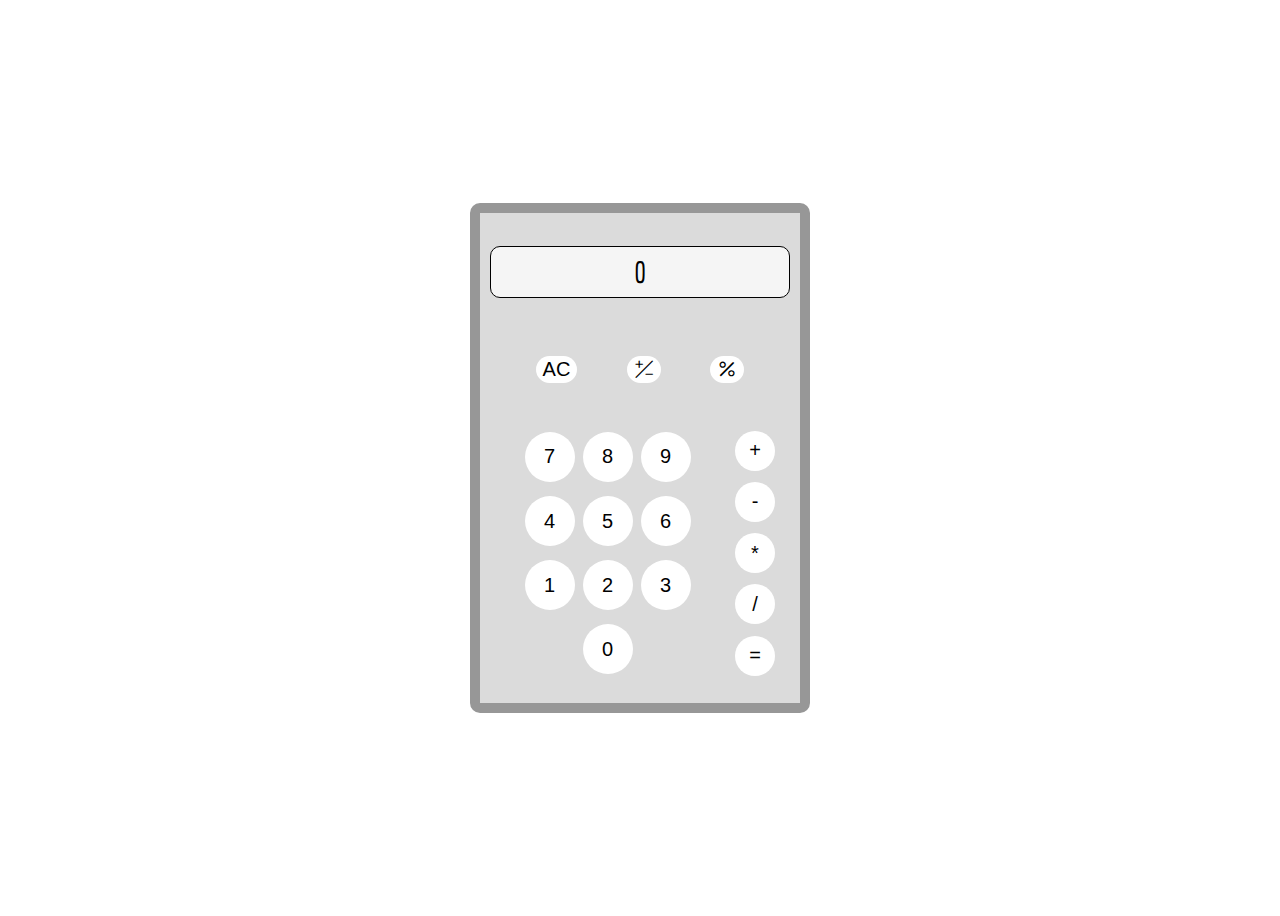
<file: calculator/index.html>
<!DOCTYPE html>
<html lang="en">
<head>
    <meta charset="UTF-8">
    <meta http-equiv="X-UA-Compatible" content="IE=edge">
    <meta name="viewport" content="width=device-width, initial-scale=1.0">
    <title>Calculator</title>
    <link rel="stylesheet" href="https://cdn.jsdelivr.net/npm/bootstrap-icons@1.9.0/font/bootstrap-icons.css">
    <link href="https://cdn.jsdelivr.net/npm/bootstrap@5.0.2/dist/css/bootstrap.min.css" rel="stylesheet" integrity="sha384-EVSTQN3/azprG1Anm3QDgpJLIm9Nao0Yz1ztcQTwFspd3yD65VohhpuuCOmLASjC" crossorigin="anonymous">
    <link rel="preconnect" href="https://fonts.googleapis.com">
    <link rel="preconnect" href="https://fonts.gstatic.com" crossorigin>
    <link href="https://fonts.googleapis.com/css2?family=Economica&display=swap" rel="stylesheet">
    <link rel="stylesheet" href="master.css">
</head>
<body>
    <div class="container">
        <div class="calculator">
            <div class="displaypad">
                <div class="display">
                    <!-- ----------------- --> 0
                </div>
            </div>
            <div class="btnpad">
                <div class="otherpad">
                    <button onclick="cleanall()" id="allClearbtn" class="other_actions">AC</button>
                    <button onclick="negpos()" id="negposbtn" class="other_actions"><i class="bi bi-plus-slash-minus"></i></button>
                    <button onclick="percent()" id="percentbtn" class="other_actions"><i class="bi bi-percent"></i></button>
                </div>
                <div class="numpad">
                    <button onclick="num(this)" id="sevenbtn" class="number">7</button>
                    <button onclick="num(this)" id="eightbtn" class="number">8</button>
                    <button onclick="num(this)" id="ninebtn" class="number">9</button>
                    <button onclick="num(this)" id="fourbtn" class="number">4</button>
                    <button onclick="num(this)" id="fivebtn" class="number">5</button>
                    <button onclick="num(this)" id="sixbtn" class="number">6</button>
                    <button onclick="num(this)" id="onebtn" class="number">1</button>
                    <button onclick="num(this)" id="twobtn" class="number">2</button>
                    <button onclick="num(this)" id="threebtn" class="number">3</button>

                    <button onclick="num(this)" id="zerobtn" class="number">0</button>
                </div>
                <div class="actpad">
                    <button onclick="opr(this)" id="plusbtn" class="action">+</button>
                    <button onclick="opr(this)" id="minusbtn" class="action">-</button>
                    <button onclick="opr(this)" id="multiplybtn" class="action">*</button>
                    <button onclick="opr(this)" id="divisionbtn" class="action">/</button>
                    <button onclick="oprequ()" id="equalbtn" class="action">=</button>
                </div>
                
            </div>

        </div>
    </div>
</body>
<script src="master.js"></script>
</html>
</file>
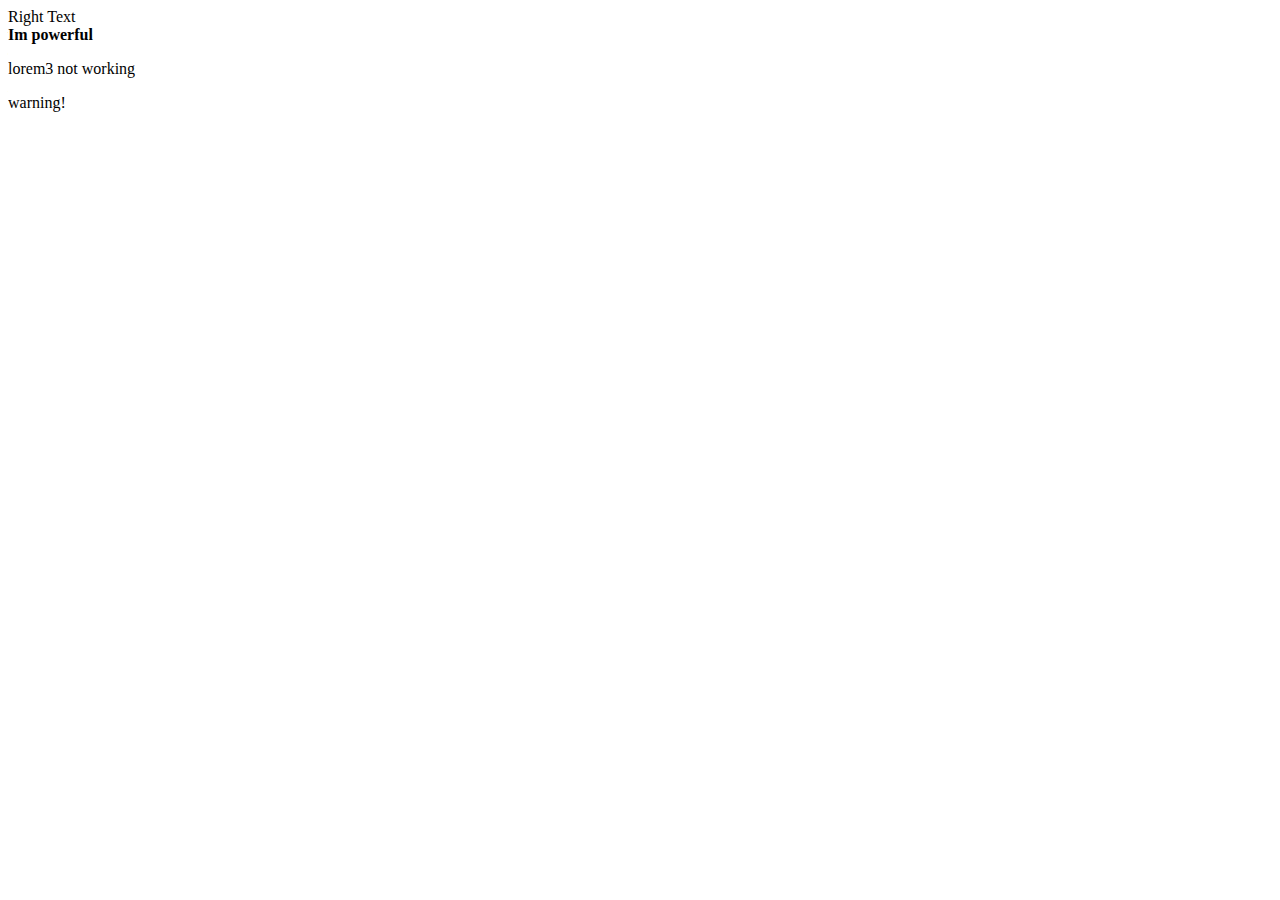
<file: babySteps/index1.html>
<!DOCTYPE html>
<html lang="en">
<head>
    <meta charset="UTF-8">
    <meta http-equiv="X-UA-Compatible" content="IE=edge">
    <meta name="viewport" content="width=device-width, initial-scale=1.0">
    <title>Index1-domSelectors</title>
    <link href="https://cdn.jsdelivr.net/npm/bootstrap@5.0.2/dist/css/bootstrap.min.css" rel="stylesheet" integrity="sha384-EVSTQN3/azprG1Anm3QDgpJLIm9Nao0Yz1ztcQTwFspd3yD65VohhpuuCOmLASjC" crossorigin="anonymous">
</head>
<body>
    <main class="container-fluid bg-info">

        <div class="row d-flex justify-content-center py-3">
            Wrong Text
        </div>
<!-- ---------------------------- -->

        <div class="classSelect row d-flex justify-content-center py-3">
            who?
        </div>
<!-- ---------------------------- -->

        <div id="idSelect" class="row d-flex justify-content-center py-3">
            ojzfpeojfokfewpfk
        </div>
<!-- ---------------------------- -->

        <div class="hello">
            <div>
                <p>im bored</p>
            </div>
        </div>
<!-- ---------------------------- -->

        <div>
            
        </div>
<!-- ---------------------------- -->

    </main>
</body>

<!-- ---------------------------------------- -->

<script src="index1.js"></script>

</html>
</file>
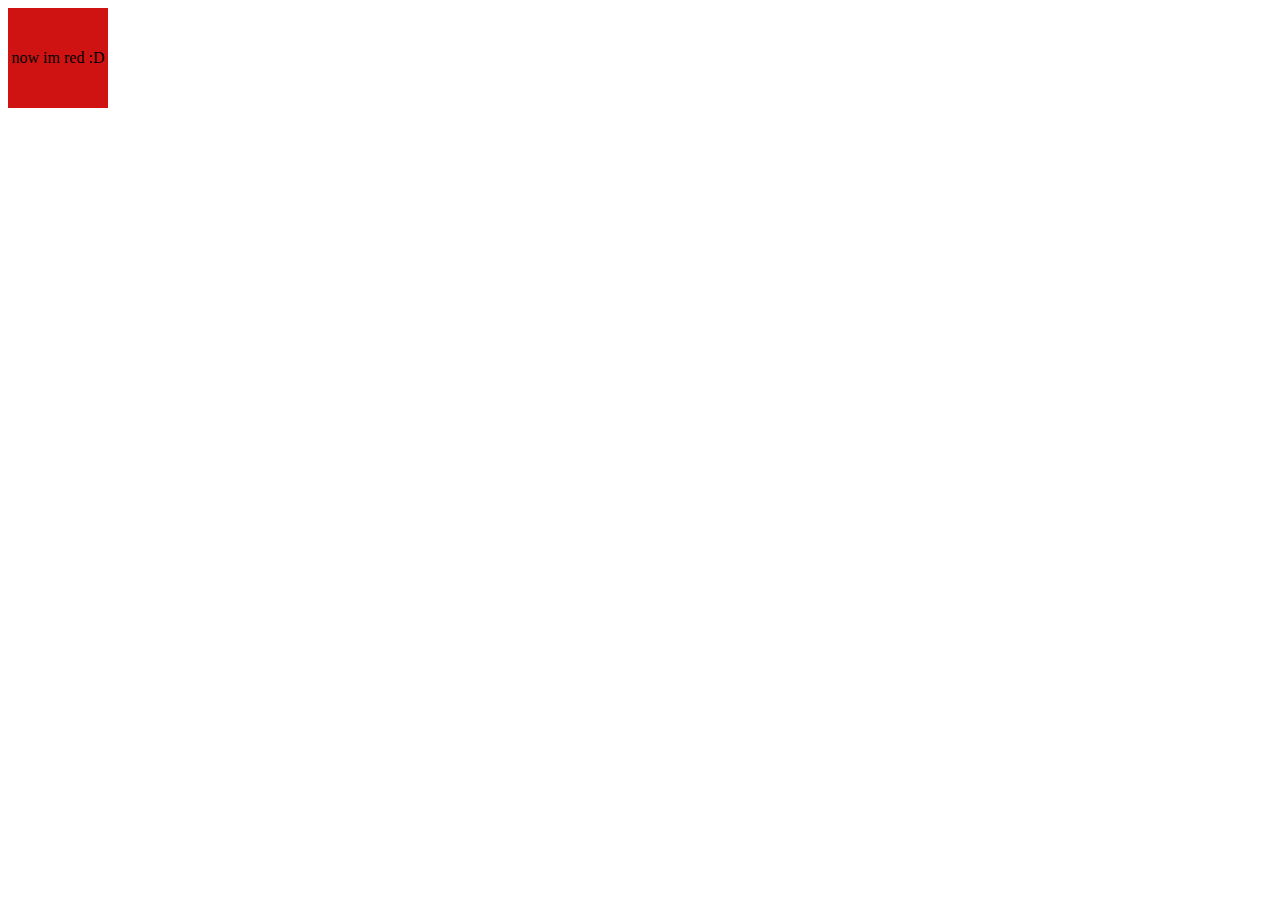
<file: babySteps/index3.html>
<!DOCTYPE html>
<html lang="en">
<head>
    <meta charset="UTF-8">
    <meta http-equiv="X-UA-Compatible" content="IE=edge">
    <meta name="viewport" content="width=device-width, initial-scale=1.0">
    <title>Index1-domSelectors</title>
    <link href="https://cdn.jsdelivr.net/npm/bootstrap@5.0.2/dist/css/bootstrap.min.css" rel="stylesheet" integrity="sha384-EVSTQN3/azprG1Anm3QDgpJLIm9Nao0Yz1ztcQTwFspd3yD65VohhpuuCOmLASjC" crossorigin="anonymous">
    <style>
        .bluebox{
            width: 100px;
            height: 100px;
            background: rgb(19, 170, 207);
            display: flex;
            justify-content: center;
            align-items: center;
        }
        .redbox{
            width: 100px;
            height: 100px;
            background: rgb(207, 19, 19);
            display: flex;
            justify-content: center;
            align-items: center;
        }
    </style>
</head>
<body>
    <main class="container-fluid bg-info">

        <div class="bluebox">
            Im blue
        </div>
<!-- ---------------------------- -->

    </main>
</body>

<!-- ---------------------------------------- -->

<script src="index3.js"></script>

</html>
</file>
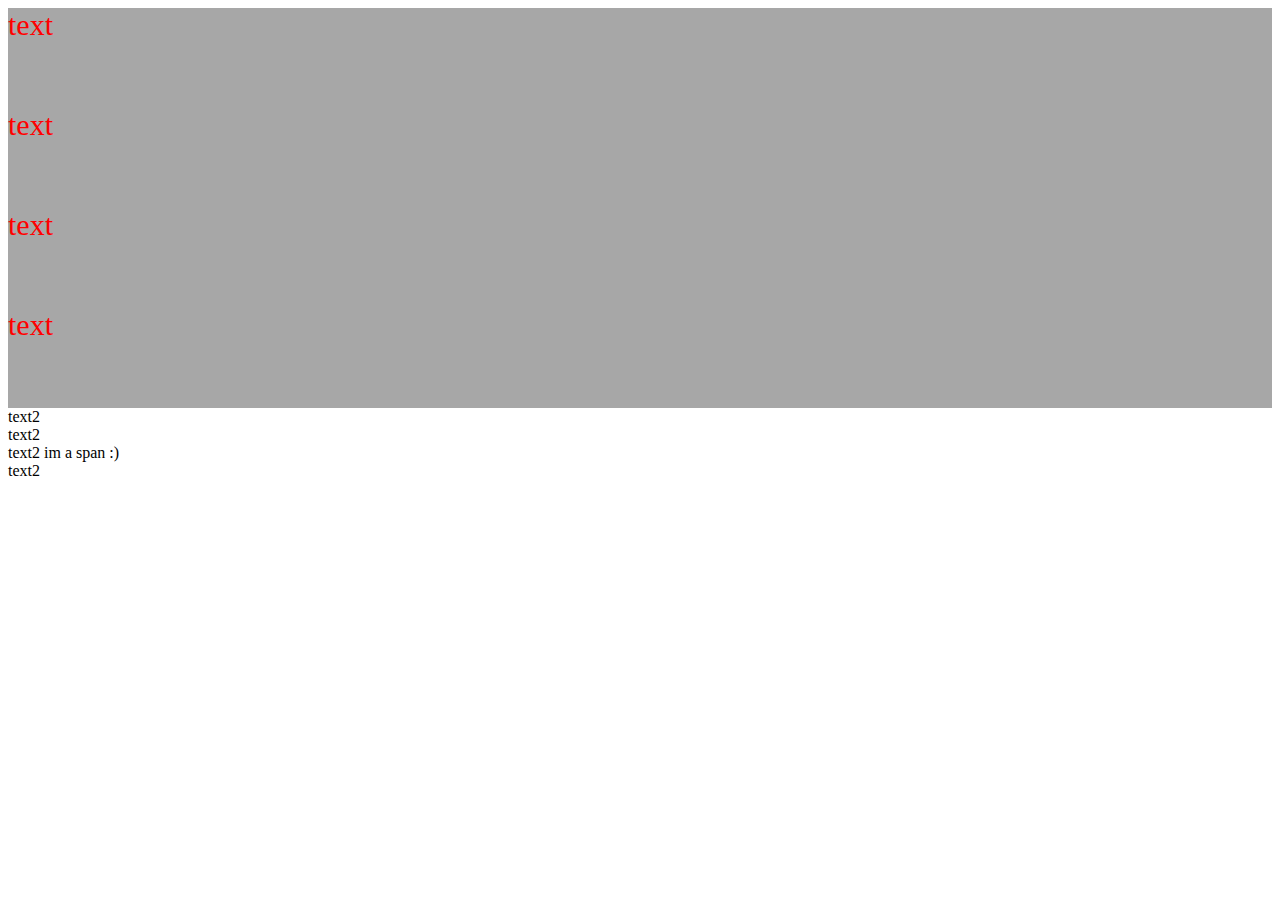
<file: babySteps/index4&5.html>
<!DOCTYPE html>
<html lang="en">
<head>
    <meta charset="UTF-8">
    <meta http-equiv="X-UA-Compatible" content="IE=edge">
    <meta name="viewport" content="width=device-width, initial-scale=1.0">
    <title>Index1-domSelectors</title>
    <link href="https://cdn.jsdelivr.net/npm/bootstrap@5.0.2/dist/css/bootstrap.min.css" rel="stylesheet" integrity="sha384-EVSTQN3/azprG1Anm3QDgpJLIm9Nao0Yz1ztcQTwFspd3yD65VohhpuuCOmLASjC" crossorigin="anonymous">
    <style>
        .bigfont{
            font-size: 30px;
        }
        .redfont{
            color: red;
        }
        .general{
            width: 100%;
            height: 100px;
            background: rgb(167, 167, 167);
        }
    </style>
</head>
<body>
    <main class="container-fluid bg-info">

        <div class="bigfont">
            text
        </div>
<!-- ---------------------------- -->
        <div class="redfont">
            text
        </div>
<!-- ---------------------------- -->
        <div class="bigfont">
            text
        </div>
<!-- ---------------------------- -->
        <div class="redfont">
            text
        </div>
<!-- ---------------------------- -->








        <div class="tst">
            text2
        </div>
<!-- ---------------------------- -->
        <div class="tst">
            text2
        </div>
<!-- ---------------------------- -->
        <div class="tst">
            text2
        </div>
<!-- ---------------------------- -->
        <div class="tst">
            text2
        </div>
<!-- ---------------------------- -->


    </main>
</body>

<!-- ---------------------------------------- -->

<script src="index4&5.js"></script>

</html>
</file>
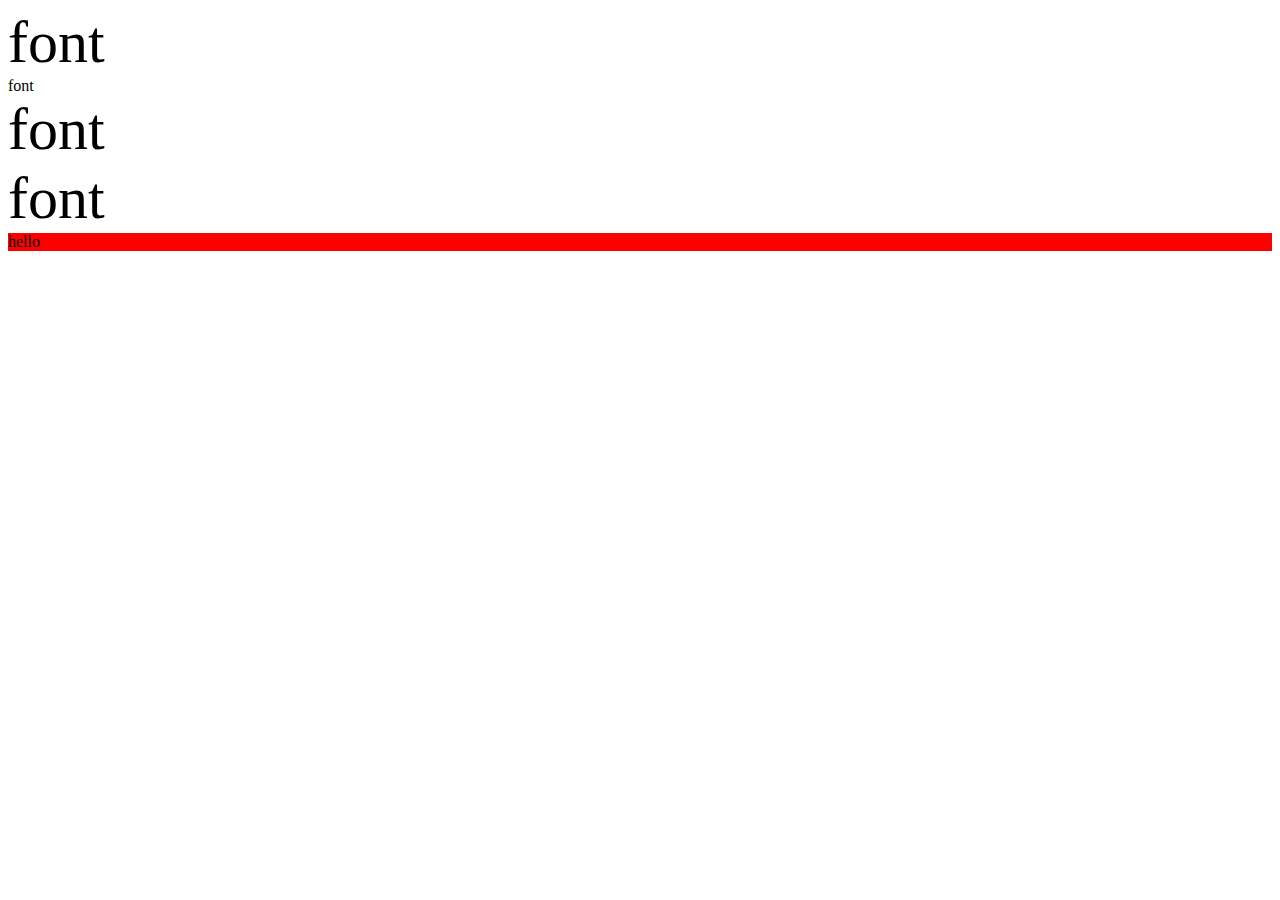
<file: babySteps/index7.html>
<!DOCTYPE html>
<html lang="en">
<head>
    <meta charset="UTF-8">
    <meta http-equiv="X-UA-Compatible" content="IE=edge">
    <meta name="viewport" content="width=device-width, initial-scale=1.0">
    <title>Index1-domSelectors</title>
    <link href="https://cdn.jsdelivr.net/npm/bootstrap@5.0.2/dist/css/bootstrap.min.css" rel="stylesheet" integrity="sha384-EVSTQN3/azprG1Anm3QDgpJLIm9Nao0Yz1ztcQTwFspd3yD65VohhpuuCOmLASjC" crossorigin="anonymous">
</head>
<body>
    <main class="container-fluid bg-info">

        <div class="row">
            font
        </div>
<!-- ---------------------------- -->

        <div class="row">
            font
        </div>
<!-- ---------------------------- -->

        <div class="row">
            font
        </div>
<!-- ---------------------------- -->

        <div class="row">
            font
        </div>
<!-- ---------------------------- -->

        <div class="row">
            <div id="container">
                
            </div>
        </div>
<!-- ---------------------------- -->

    </main>
</body>

<!-- ---------------------------------------- -->

<script src="index7.js"></script>

</html>
</file>
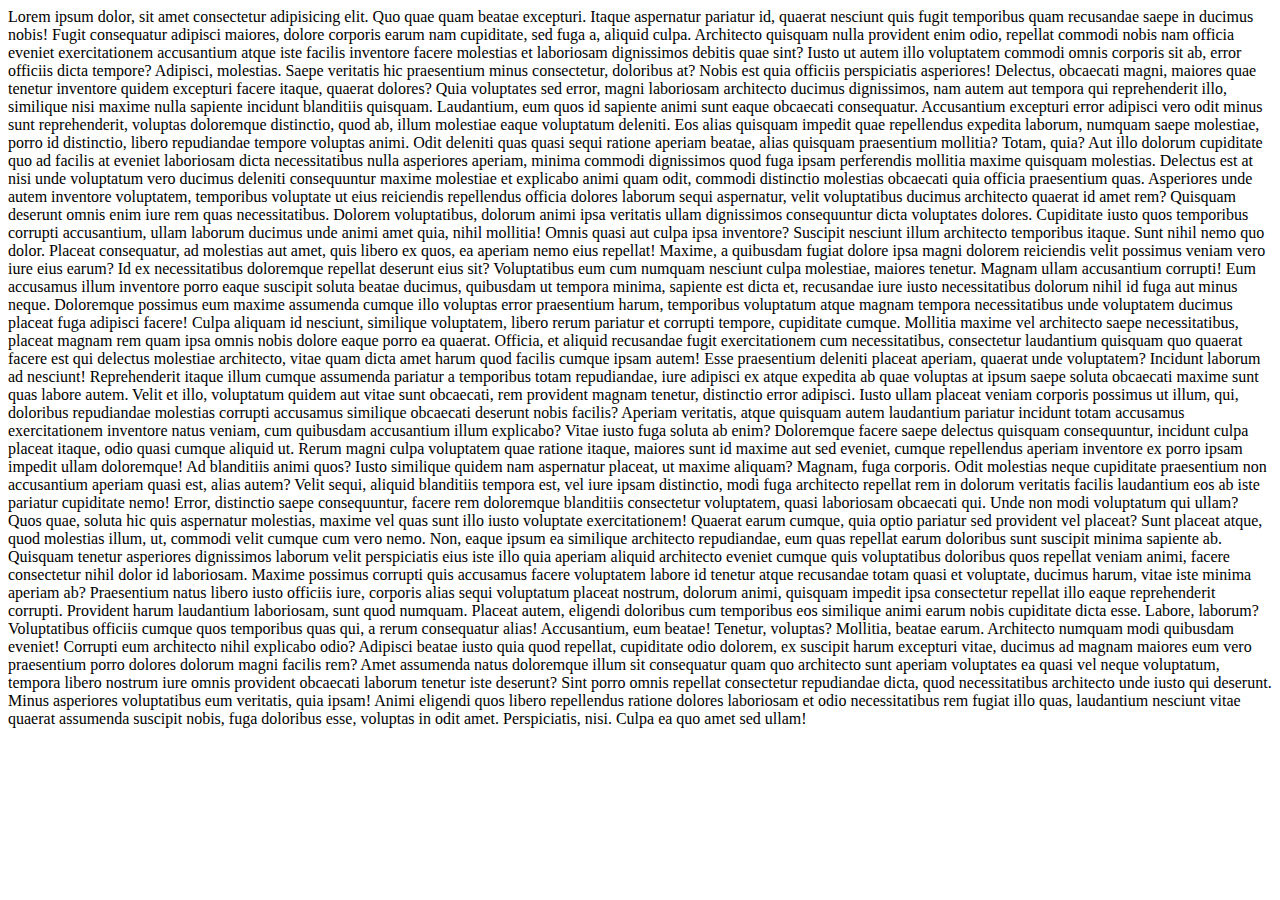
<file: babySteps/index8.html>
<!DOCTYPE html>
<html lang="en">
<head>
    <meta charset="UTF-8">
    <meta http-equiv="X-UA-Compatible" content="IE=edge">
    <meta name="viewport" content="width=device-width, initial-scale=1.0">
    <title>enter title</title>
</head>
<body>
    Lorem ipsum dolor, sit amet consectetur adipisicing elit. Quo quae quam beatae excepturi. Itaque aspernatur pariatur id, quaerat nesciunt quis fugit temporibus quam recusandae saepe in ducimus nobis! Fugit consequatur adipisci maiores, dolore corporis earum nam cupiditate, sed fuga a, aliquid culpa. Architecto quisquam nulla provident enim odio, repellat commodi nobis nam officia eveniet exercitationem accusantium atque iste facilis inventore facere molestias et laboriosam dignissimos debitis quae sint? Iusto ut autem illo voluptatem commodi omnis corporis sit ab, error officiis dicta tempore? Adipisci, molestias. Saepe veritatis hic praesentium minus consectetur, doloribus at? Nobis est quia officiis perspiciatis asperiores! Delectus, obcaecati magni, maiores quae tenetur inventore quidem excepturi facere itaque, quaerat dolores? Quia voluptates sed error, magni laboriosam architecto ducimus dignissimos, nam autem aut tempora qui reprehenderit illo, similique nisi maxime nulla sapiente incidunt blanditiis quisquam. Laudantium, eum quos id sapiente animi sunt eaque obcaecati consequatur. Accusantium excepturi error adipisci vero odit minus sunt reprehenderit, voluptas doloremque distinctio, quod ab, illum molestiae eaque voluptatum deleniti. Eos alias quisquam impedit quae repellendus expedita laborum, numquam saepe molestiae, porro id distinctio, libero repudiandae tempore voluptas animi. Odit deleniti quas quasi sequi ratione aperiam beatae, alias quisquam praesentium mollitia? Totam, quia? Aut illo dolorum cupiditate quo ad facilis at eveniet laboriosam dicta necessitatibus nulla asperiores aperiam, minima commodi dignissimos quod fuga ipsam perferendis mollitia maxime quisquam molestias. Delectus est at nisi unde voluptatum vero ducimus deleniti consequuntur maxime molestiae et explicabo animi quam odit, commodi distinctio molestias obcaecati quia officia praesentium quas. Asperiores unde autem inventore voluptatem, temporibus voluptate ut eius reiciendis repellendus officia dolores laborum sequi aspernatur, velit voluptatibus ducimus architecto quaerat id amet rem? Quisquam deserunt omnis enim iure rem quas necessitatibus. Dolorem voluptatibus, dolorum animi ipsa veritatis ullam dignissimos consequuntur dicta voluptates dolores. Cupiditate iusto quos temporibus corrupti accusantium, ullam laborum ducimus unde animi amet quia, nihil mollitia! Omnis quasi aut culpa ipsa inventore? Suscipit nesciunt illum architecto temporibus itaque. Sunt nihil nemo quo dolor. Placeat consequatur, ad molestias aut amet, quis libero ex quos, ea aperiam nemo eius repellat! Maxime, a quibusdam fugiat dolore ipsa magni dolorem reiciendis velit possimus veniam vero iure eius earum? Id ex necessitatibus doloremque repellat deserunt eius sit? Voluptatibus eum cum numquam nesciunt culpa molestiae, maiores tenetur. Magnam ullam accusantium corrupti! Eum accusamus illum inventore porro eaque suscipit soluta beatae ducimus, quibusdam ut tempora minima, sapiente est dicta et, recusandae iure iusto necessitatibus dolorum nihil id fuga aut minus neque. Doloremque possimus eum maxime assumenda cumque illo voluptas error praesentium harum, temporibus voluptatum atque magnam tempora necessitatibus unde voluptatem ducimus placeat fuga adipisci facere! Culpa aliquam id nesciunt, similique voluptatem, libero rerum pariatur et corrupti tempore, cupiditate cumque. Mollitia maxime vel architecto saepe necessitatibus, placeat magnam rem quam ipsa omnis nobis dolore eaque porro ea quaerat. Officia, et aliquid recusandae fugit exercitationem cum necessitatibus, consectetur laudantium quisquam quo quaerat facere est qui delectus molestiae architecto, vitae quam dicta amet harum quod facilis cumque ipsam autem! Esse praesentium deleniti placeat aperiam, quaerat unde voluptatem? Incidunt laborum ad nesciunt! Reprehenderit itaque illum cumque assumenda pariatur a temporibus totam repudiandae, iure adipisci ex atque expedita ab quae voluptas at ipsum saepe soluta obcaecati maxime sunt quas labore autem. Velit et illo, voluptatum quidem aut vitae sunt obcaecati, rem provident magnam tenetur, distinctio error adipisci. Iusto ullam placeat veniam corporis possimus ut illum, qui, doloribus repudiandae molestias corrupti accusamus similique obcaecati deserunt nobis facilis? Aperiam veritatis, atque quisquam autem laudantium pariatur incidunt totam accusamus exercitationem inventore natus veniam, cum quibusdam accusantium illum explicabo? Vitae iusto fuga soluta ab enim? Doloremque facere saepe delectus quisquam consequuntur, incidunt culpa placeat itaque, odio quasi cumque aliquid ut. Rerum magni culpa voluptatem quae ratione itaque, maiores sunt id maxime aut sed eveniet, cumque repellendus aperiam inventore ex porro ipsam impedit ullam doloremque! Ad blanditiis animi quos? Iusto similique quidem nam aspernatur placeat, ut maxime aliquam? Magnam, fuga corporis. Odit molestias neque cupiditate praesentium non accusantium aperiam quasi est, alias autem? Velit sequi, aliquid blanditiis tempora est, vel iure ipsam distinctio, modi fuga architecto repellat rem in dolorum veritatis facilis laudantium eos ab iste pariatur cupiditate nemo! Error, distinctio saepe consequuntur, facere rem doloremque blanditiis consectetur voluptatem, quasi laboriosam obcaecati qui. Unde non modi voluptatum qui ullam? Quos quae, soluta hic quis aspernatur molestias, maxime vel quas sunt illo iusto voluptate exercitationem! Quaerat earum cumque, quia optio pariatur sed provident vel placeat? Sunt placeat atque, quod molestias illum, ut, commodi velit cumque cum vero nemo. Non, eaque ipsum ea similique architecto repudiandae, eum quas repellat earum doloribus sunt suscipit minima sapiente ab. Quisquam tenetur asperiores dignissimos laborum velit perspiciatis eius iste illo quia aperiam aliquid architecto eveniet cumque quis voluptatibus doloribus quos repellat veniam animi, facere consectetur nihil dolor id laboriosam. Maxime possimus corrupti quis accusamus facere voluptatem labore id tenetur atque recusandae totam quasi et voluptate, ducimus harum, vitae iste minima aperiam ab? Praesentium natus libero iusto officiis iure, corporis alias sequi voluptatum placeat nostrum, dolorum animi, quisquam impedit ipsa consectetur repellat illo eaque reprehenderit corrupti. Provident harum laudantium laboriosam, sunt quod numquam. Placeat autem, eligendi doloribus cum temporibus eos similique animi earum nobis cupiditate dicta esse. Labore, laborum? Voluptatibus officiis cumque quos temporibus quas qui, a rerum consequatur alias! Accusantium, eum beatae! Tenetur, voluptas? Mollitia, beatae earum. Architecto numquam modi quibusdam eveniet! Corrupti eum architecto nihil explicabo odio? Adipisci beatae iusto quia quod repellat, cupiditate odio dolorem, ex suscipit harum excepturi vitae, ducimus ad magnam maiores eum vero praesentium porro dolores dolorum magni facilis rem? Amet assumenda natus doloremque illum sit consequatur quam quo architecto sunt aperiam voluptates ea quasi vel neque voluptatum, tempora libero nostrum iure omnis provident obcaecati laborum tenetur iste deserunt? Sint porro omnis repellat consectetur repudiandae dicta, quod necessitatibus architecto unde iusto qui deserunt. Minus asperiores voluptatibus eum veritatis, quia ipsam! Animi eligendi quos libero repellendus ratione dolores laboriosam et odio necessitatibus rem fugiat illo quas, laudantium nesciunt vitae quaerat assumenda suscipit nobis, fuga doloribus esse, voluptas in odit amet. Perspiciatis, nisi. Culpa ea quo amet sed ullam!
</body>
<script src="index8.js"></script>
</html>
</file>
<file: calculator/master.css>
.container {
  width: 100%;
  height: 100vh;
  display: flex;
  justify-content: center;
  align-items: center;
}

.calculator {
  border: solid 10px rgb(151, 151, 151);
  width: 300px;
  height: 470px;
  display: flex;
  padding: 10px;
  align-items: center;
  justify-content: center;
  flex-wrap: wrap;
  border-radius: 10px;
  background: rgb(219, 219, 219);
}

.number {
  width: 50px;
  height: 50px;
}

button {
  background: rgb(255, 255, 255);
  border-radius: 100px;
  border: solid 1px rgba(0, 0, 0, 0);
  transition: 0.4s;
  margin: 4px;
}
button:hover {
  border: solid 1px rgb(58, 58, 58);
}
button:active {
  transform: translateY(2px);
  background: rgb(224, 224, 224);
}

.displaypad {
  width: 100%;
  height: 20%;
  display: flex;
  align-items: center;
}
.displaypad .display {
  width: 100%;
  height: 50px;
  border: solid 1px black;
  border-radius: 10px;
  background: rgb(245, 245, 245);
  display: flex;
  justify-content: center;
  align-items: center;
  font-size: 30px;
  font-family: "Economica", sans-serif;
}

button {
  font-size: 20px;
}

.btnpad {
  width: 100%;
  height: 78%;
  display: flex;
  align-items: center;
  justify-content: space-evenly;
  flex-wrap: wrap;
}
.btnpad .otherpad {
  width: 100%;
  height: 20%;
  display: flex;
  align-items: center;
  justify-content: space-evenly;
}
.btnpad .numpad {
  width: 75%;
  height: 70%;
  display: flex;
  justify-content: center;
  align-items: center;
  flex-wrap: wrap;
}
.btnpad .actpad {
  width: 20%;
  height: 70%;
  display: flex;
  justify-content: center;
  align-items: center;
  flex-wrap: wrap;
}
.btnpad .actpad button {
  width: 40px;
  height: 40px;
}/*# sourceMappingURL=master.css.map */
</file>
